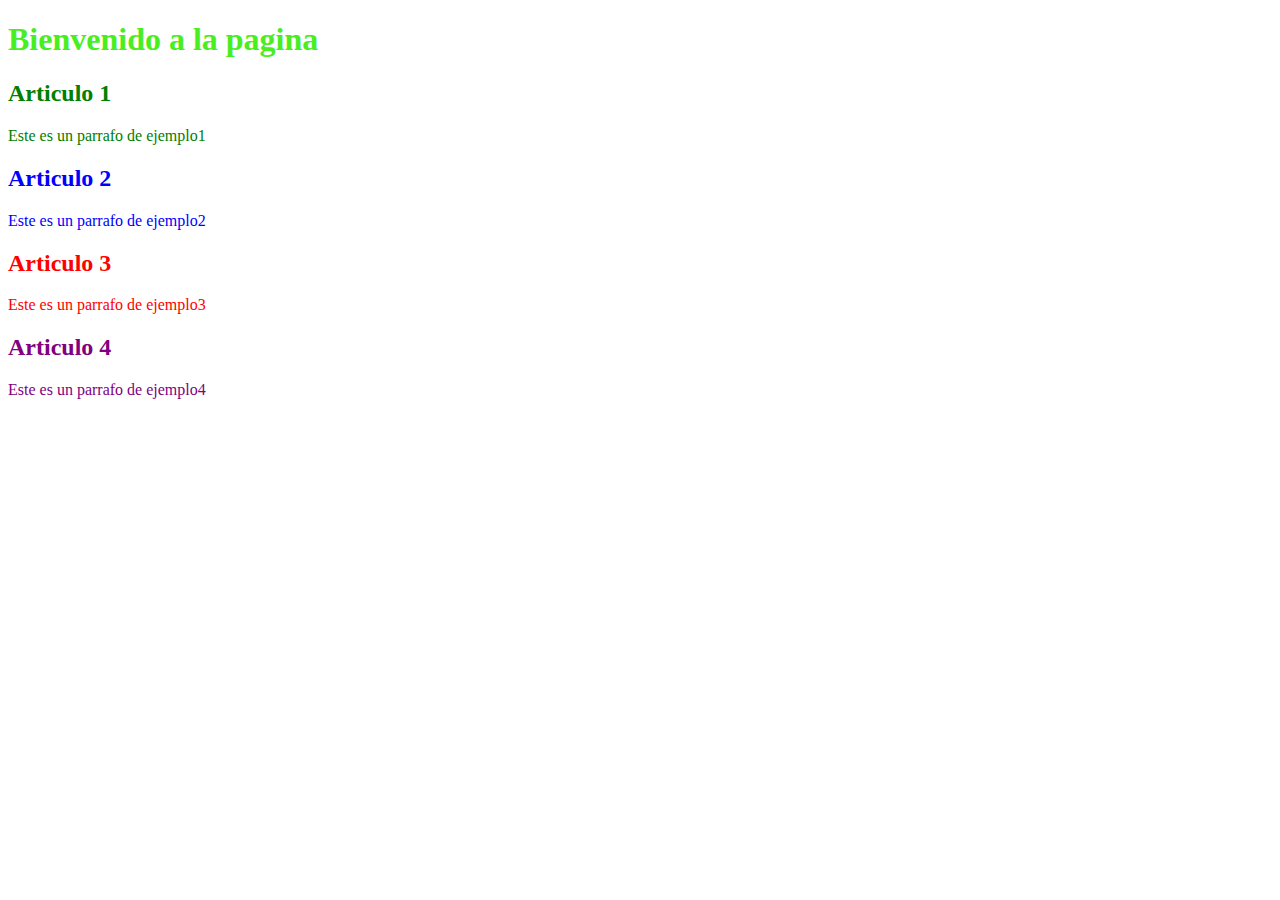
<file: Ejercicio/index.html>
<!DOCTYPE html>
<html lang="en">
<head>
    <meta charset="UTF-8">
    <meta name="viewport" content="width=device-width, initial-scale=1.0">
    <link rel="stylesheet" href="css/style.css">
    <title>Bienvenido a la pagina</title>
    
</head>
<body>
    <header>
        <h1 style="color: rgb(73, 238, 32);">Bienvenido a la pagina</h1>
    </header>
    <main>
        <section>
            <h2 class="texto-verde">Articulo 1</h2>
            <p class="texto-verde">Este es un parrafo de ejemplo1</p>
        </section>
        <section>
             <h2 class="texto-azul">Articulo 2</h2>
            <p class="texto-azul">Este es un parrafo de ejemplo2</p>
        </section>
        <section>
            <h2 class="texto-rojo">Articulo 3</h2>
            <p class="texto-rojo">Este es un parrafo de ejemplo3</p>
        </section>
        <section>
             <h2 class="texto-morado">Articulo 4</h2>
            <p class="texto-morado">Este es un parrafo de ejemplo4</p>
        </section>

    </main>
</body>
</html>
</file>
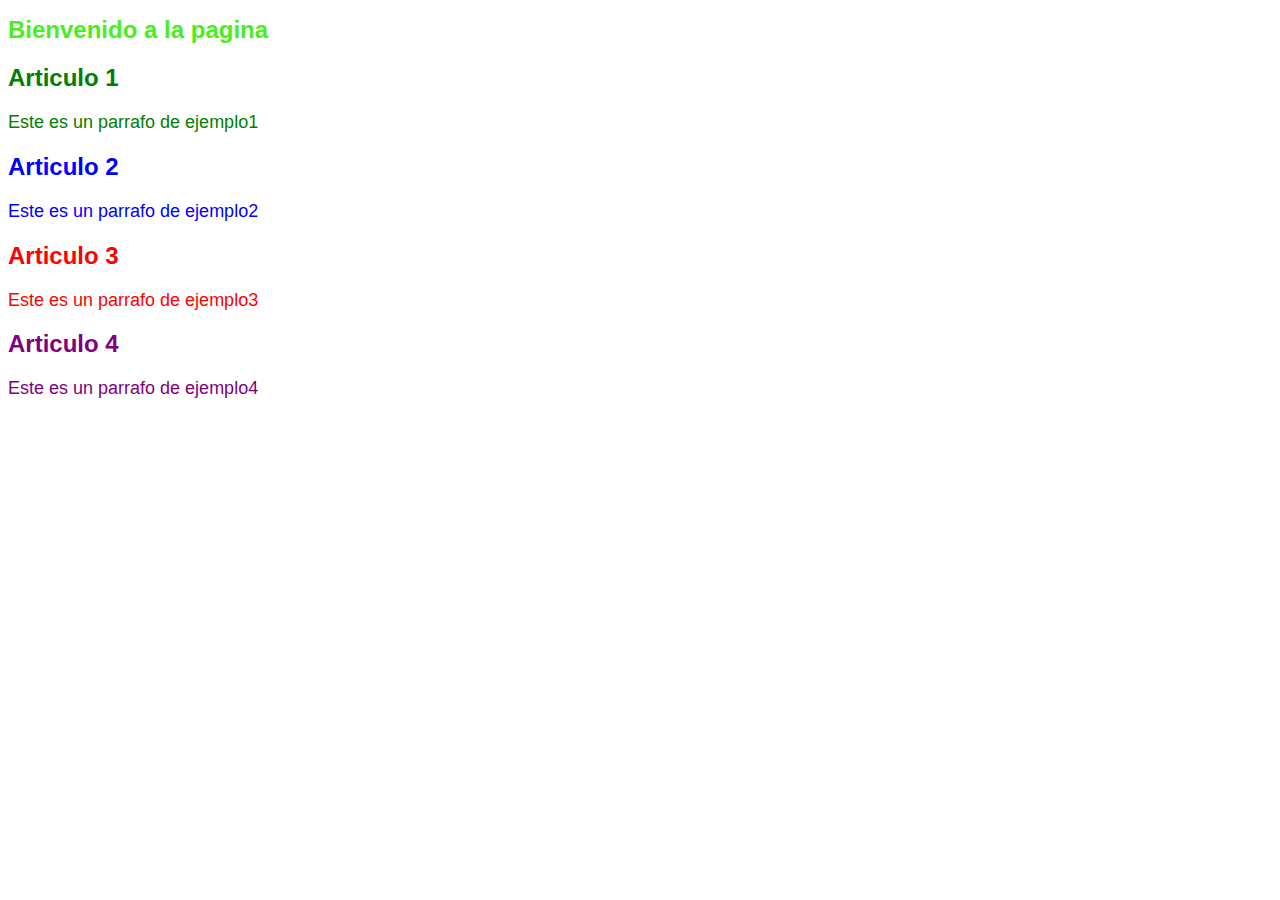
<file: Ejercicio2/index.html>
<!DOCTYPE html>
<html lang="en">
<head>
    <meta charset="UTF-8">
    <meta name="viewport" content="width=device-width, initial-scale=1.0">
    <link rel="stylesheet" href="css/style.css">
    <title>Bienvenido a la pagina</title>
</head>
<body>
    <header>
        <h1 style="color: rgb(73, 238, 32);">Bienvenido a la pagina</h1>
    </header>
    <main>
        <section>
            <h2 class="texto-verde">Articulo 1</h2>
            <p class="texto-verde">Este es un parrafo de ejemplo1</p>
        </section>
        <section>
            <h2 class="texto-azul">Articulo 2</h2>
            <p class="texto-azul">Este es un parrafo de ejemplo2</p>
        </section>
        <section>
            <h2 class="texto-rojo">Articulo 3</h2>
            <p class="texto-rojo">Este es un parrafo de ejemplo3</p>
        </section>
        <section>
            <h2 class="texto-morado">Articulo 4</h2>
            <p class="texto-morado">Este es un parrafo de ejemplo4</p>
        </section>
    
    </main>

    <script>

        const titulos = document.querySelectorAll("h1, h2");
        const parrafos = document.querySelectorAll("p");

        titulos.forEach(function(titulo) {
            titulo.style.fontFamily = "Arial";
            titulo.style.fontSize = "24px";
        });

        parrafos.forEach(function(parrafo) {
            parrafo.style.fontFamily = "Arial";
            parrafo.style.fontSize = "18px";
        });
    </script>
</body>
</html>
</file>
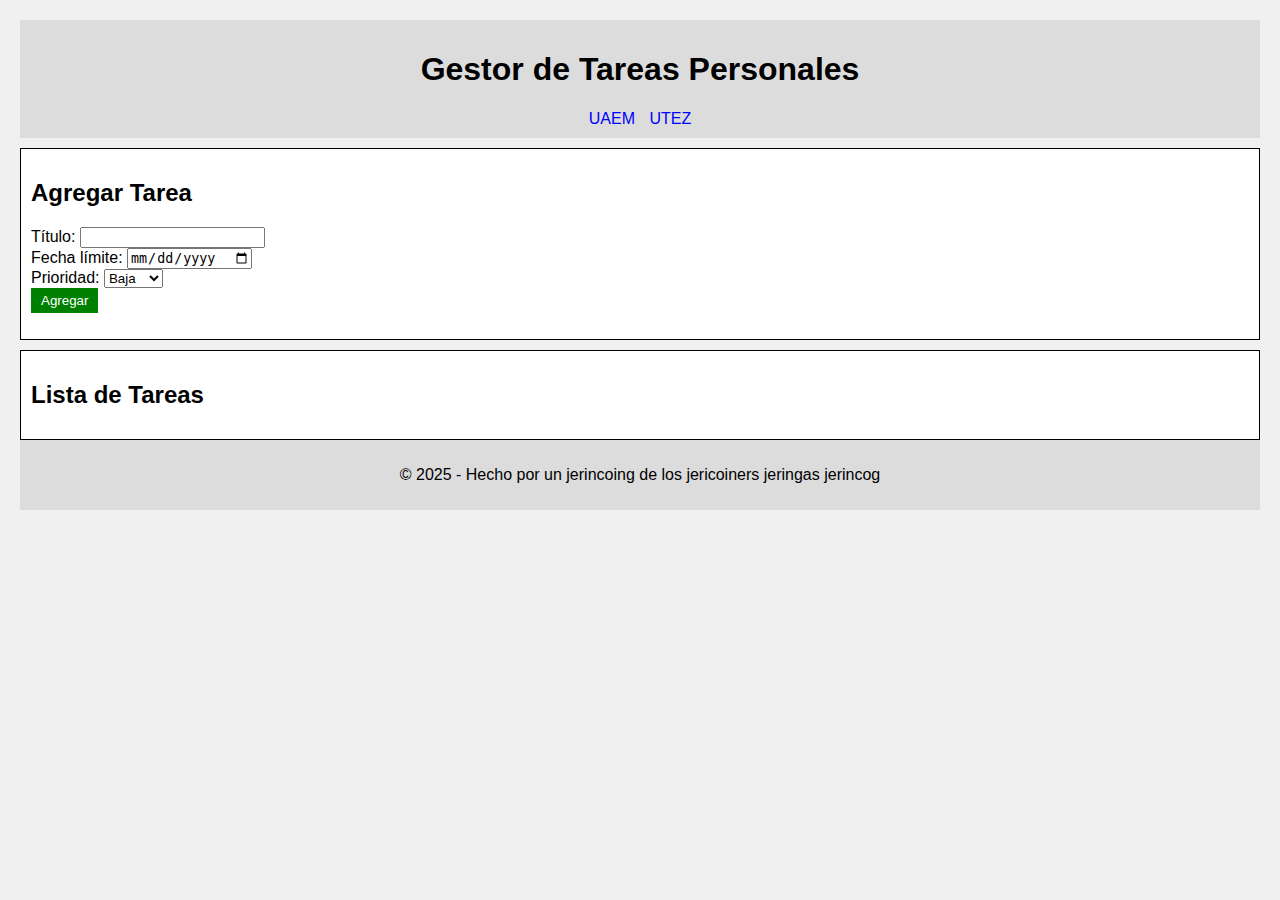
<file: GestorDeTareasPersonales/index.html>
<!DOCTYPE html>
<html lang="es">
<head>
  <meta charset="UTF-8">
  <meta name="viewport" content="width=device-width, initial-scale=1.0">
  <meta name="description" content="Aplicación web para gestionar tareas personales">
  <title>Gestor de Tareas</title>

  <link rel="stylesheet" href="css/style.css">
</head>
<body>
  <header>
    <h1>Gestor de Tareas Personales</h1>
    <nav>
      <a href="https://www.uaem.mx/" target="_blank">UAEM</a>
      <a href="https://www.utez.edu.mx/" target="_blank">UTEZ</a>
    </nav>
  </header>

  <main>
    <section>
      <h2>Agregar Tarea</h2>
      <form id="formTarea">
        <label for="titulo">Título:</label>
        <input id="titulo" type="text" required><br>

        <label for="fecha">Fecha límite:</label>
        <input id="fecha" type="date" required><br>

        <label for="prioridad">Prioridad:</label>
        <select id="prioridad" required>
          <option value="baja">Baja</option>
          <option value="media">Media</option>
          <option value="alta">Alta</option>
        </select><br>

        <button type="submit">Agregar</button>
      </form>
      <p id="mensaje" aria-live="polite"></p>
    </section>

    <section>
      <h2>Lista de Tareas</h2>
      <ul id="listaTareas"></ul>
    </section>
  </main>

  <footer>
    <p>© 2025 - Hecho por un jerincoing de los jericoiners jeringas jerincog</p>
  </footer>


  <script src="js/script.js"></script>
</body>
</html>
</file>
<file: Ejercicio/css/style.css>
.texto-azul{
    color: blue;
}
.texto-rojo{
    color: red;
}
.texto-verde{
    color: green;
}
.texto-morado{
    color: purple;
}
</file>
<file: Ejercicio2/css/style.css>
.texto-azul{
    color: blue;
}
.texto-rojo{
    color: red;
}
.texto-verde{
    color: green;
}
.texto-morado{
    color: purple;
}
</file>
<file: GestorDeTareasPersonales/css/style.css>
body {
  background-color: #f0f0f0;
  font-family: Arial, sans-serif;
  margin: 20px;
}

header, footer {
  background-color: #dcdcdc;
  padding: 10px;
  text-align: center;
}

nav a {
  margin: 5px;
  text-decoration: none;
  color: blue;
}

section {
  background-color: white;
  padding: 10px;
  border: 1px solid black;
  margin-top: 10px;
}

button {
  background-color: green;
  color: white;
  border: none;
  padding: 5px 10px;
}

.color-alta {
  color: red;
}

.color-media {
  color: orange;
}

.color-baja {
  color: green;
}

.completada {
  text-decoration: line-through;
  color: gray;
}
</file>
